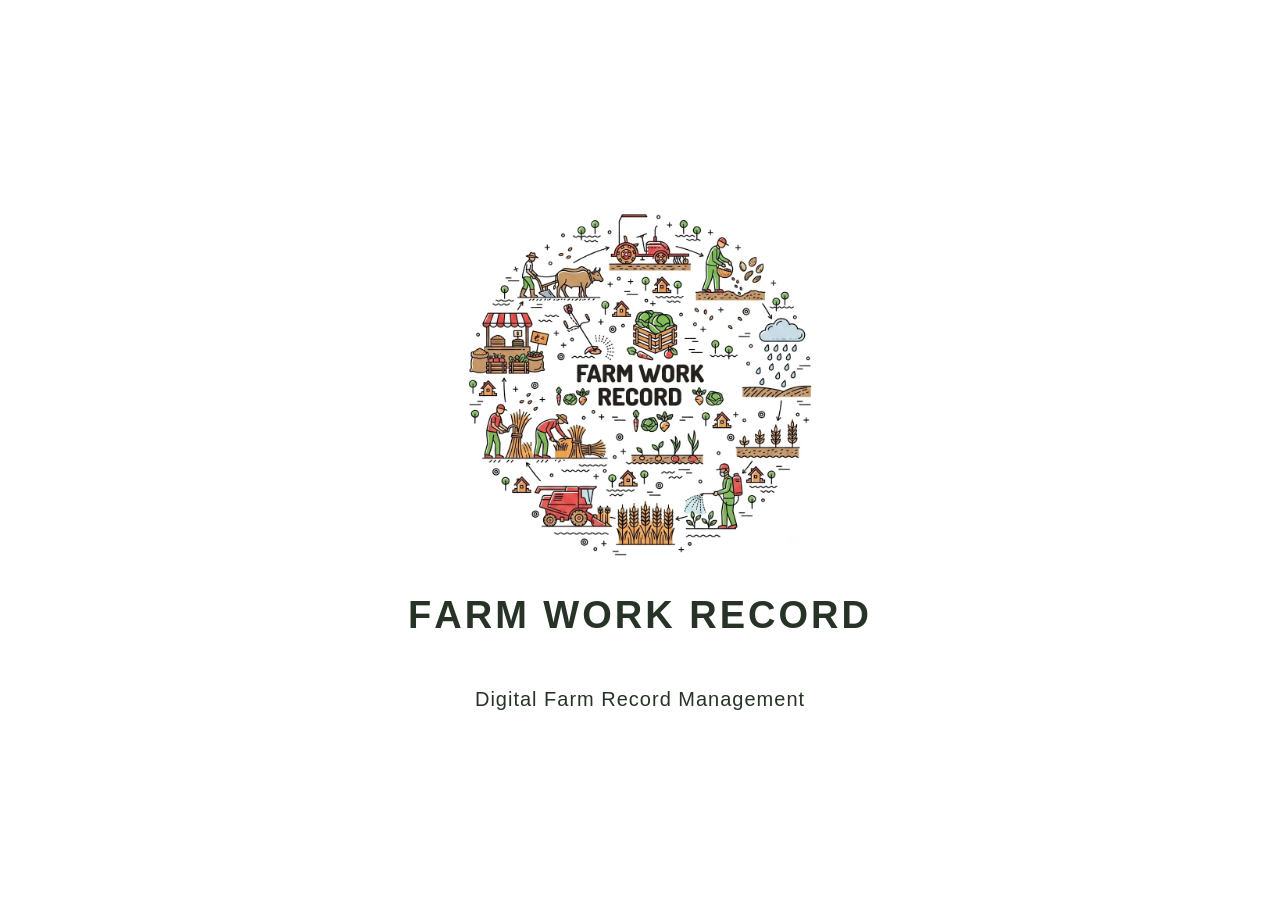
<file: index.html>
<!DOCTYPE html>
<html lang="en">

<head>
    <meta charset="UTF-8">
    <meta name="viewport" content="width=device-width, initial-scale=1.0">

    <title>Farm Work Records</title>

    <link rel="stylesheet" href="style.css">
</head>

<body>
    <!-- =========================
     SPLASH SCREEN
========================== -->

<div id="splash-screen">

    <img
        src="farm work record logo.jpeg"
        alt="Farm Work Record Logo"
        class="center-image">

    <!-- Animated Project Name -->
    <div class="project-name">
        <span>F</span>
        <span>A</span>
        <span>R</span>
        <span>M</span>
        <span class="space">&nbsp;</span>
        <span>W</span>
        <span>O</span>
        <span>R</span>
        <span>K</span>
        <span class="space">&nbsp;</span>
        <span>R</span>
        <span>E</span>
        <span>C</span>
        <span>O</span>
        <span>R</span>
        <span>D</span>
    </div>

    <p class="project-subtitle">
    Digital Farm Record Management
</p>

</div>
    <!-- =========================
         HOME PAGE
    ========================== -->

    <div id="home-page">

        <!-- =========================
             HEADER
        ========================== -->

        <header>

            <div class="language-box">

                <button
                    id="languageBtn"
                    onclick="toggleLanguage()"
                >
                    🌐 తెలుగు
                </button>

            </div>


            <h1 id="title">
                🌾 Farm Work Records
            </h1>

            <p id="subtitle">
                Field & Workers Details
            </p>


            <!-- =========================
                 PAGE LINKS
            ========================== -->

            <div class="page-links">

                <a
                    href="expenses.html"
                    class="expense-page-btn"
                    id="expensePageBtn"
                >
                    💰 Farm Expenses
                </a>

                <button
                    type="button"
                    class="backup-btn"
                    id="backupBtn"
                    onclick="backupAllData()"
                >
                    💾 Backup Data
                </button>

                <button
                    type="button"
                    class="restore-btn"
                    id="restoreBtn"
                    onclick="document.getElementById('restoreFileInput').click()"
                >
                    📂 Restore Data
                </button>

                <input
                    type="file"
                    id="restoreFileInput"
                    accept=".json"
                    style="display: none;"
                    onchange="restoreAllData(event)"
                >

            </div>

        </header>


        <!-- =========================
             MAIN
        ========================== -->

        <main>


            <!-- =========================
                 FARM DASHBOARD
            ========================== -->

            <section class="dashboard-section">

                <h2 id="dashboardTitle">
                    📊 Farm Dashboard
                </h2>


                <div class="dashboard-box">


                    <!-- TOTAL WORKERS -->

                    <div class="dashboard-card">

                        <h3 id="dashboardWorkers">
                            0
                        </h3>

                        <p id="dashboardWorkersLabel">
                            👨‍🌾 Total Workers
                        </p>

                    </div>


                    <!-- TOTAL ACRES -->

                    <div class="dashboard-card">

                        <h3 id="dashboardAcres">
                            0
                        </h3>

                        <p id="dashboardAcresLabel">
                            🌱 Total Acres
                        </p>

                    </div>
                    


                    <!-- WORK RECORDS -->

                    <div class="dashboard-card">

                        <h3 id="dashboardRecords">
                            0
                        </h3>

                        <p id="dashboardRecordsLabel">
                            📋 Work Records
                        </p>

                    </div>


                    <!-- WORK AMOUNT -->

                    <div class="dashboard-card">

                        <h3>
                            ₹<span id="dashboardWorkAmount">0</span>
                        </h3>

                        <p id="dashboardWorkAmountLabel">
                            💰 Work Amount
                        </p>

                    </div>


                    <!-- FARM EXPENSES -->

                    <div class="dashboard-card">

                        <h3>
                            ₹<span id="dashboardExpenseAmount">0</span>
                        </h3>

                        <p id="dashboardExpenseAmountLabel">
                            💵 Farm Expenses
                        </p>

                    </div>
                    


                    <!-- GRAND TOTAL -->

                    <div class="dashboard-card">

                        <h3>
                            ₹<span id="dashboardGrandTotal">0</span>
                        </h3>

                        <p id="dashboardGrandTotalLabel">
                            📊 Grand Total
                        </p>

                    </div>


                </div>

            </section>



            <!-- =========================
                 ADD WORK RECORD
            ========================== -->

            <section class="form-section">

                <h2 id="addRecordTitle">
                    Add Work Record
                </h2>


                <form id="workForm">


                    <!-- DATE -->

                    <label
                        id="dateLabel"
                        for="date"
                    >
                        📅 Date
                    </label>

                    <input
                        type="date"
                        id="date"
                        required
                    >



                    <!-- WORKER NAME -->

                    <label
                        id="workerNameLabel"
                        for="workerName"
                    >
                        👨‍🌾 Worker Name
                    </label>

                    <input
                        type="text"
                        id="workerName"
                        placeholder="Enter worker name"
                        required
                    >



                    <!-- LAND SIZE -->

                    <label
                        id="landSizeLabel"
                        for="landSize"
                    >
                        🌱 Field Size (Acres)
                    </label>

                    <input
                        type="number"
                        id="landSize"
                        placeholder="Example: 3.5"
                        step="0.01"
                        min="0"
                        required
                    >



                    <!-- WORK TYPE -->

                    <label
                        id="workTypeLabel"
                        for="workType"
                    >
                        🚜 Work Type
                    </label>

                    <select
                        id="workType"
                        required
                    >

                        <option value="">
                            Select Work
                        </option>


                        <option value="Sallu">
                            Araka (Sallu) - ₹700 / Acre
                        </option>


                        <option value="Guntaka">
                            Araka (Guntaka) - ₹700 / Acre
                        </option>


                        <option value="Mekullu">
                            Araka (Mekullu) - ₹700 / Acre
                        </option>


                        <option value="Mandhu">
                            Araka (Mandhu) - ₹700 / Acre
                        </option>


                        <option value="Bhode">
                            Araka (Bhode) - ₹700 / Acre
                        </option>


                        <option value="TractorGorru">
                            Tractor (Gorru) - ₹800 / Acre
                        </option>


                        <option value="TractorSallu">
                            Tractor (Sallu) - ₹800 / Acre
                        </option>


                        <option value="TractorBochallu">
                            Tractor (Bochallu) - ₹1500 / Acre
                        </option>


                        <option value="TractorRotavater">
                            Tractor (Rotavater) - ₹1500 / Acre
                        </option>


                        <option value="fertilizer spray">
                            Tractor (Fertilizer Spray) - ₹300 / Acre
                        </option>


                        <option value="Uprooting chilli plants with a tractor">
                            Uprooting chilli plants with a tractor - ₹1500 / Acre
                        </option>


                        <option value="Uprooting cotton stalks">
                            Uprooting cotton stalks - ₹1200 / Acre
                        </option>


                        <option value="Field Work">
                            Field Work
                        </option>


                        <option value="other">
                            Other
                        </option>

                    </select>



                    <!-- WORKERS COUNT -->

                    <label
                        id="workersCountLabel"
                        for="workersCount"
                    >
                        👥 Number of Workers
                    </label>

                    <input
                        type="number"
                        id="workersCount"
                        placeholder="Enter workers count"
                        min="1"
                        required
                    >



                    <!-- AMOUNT -->

                    <label
                        id="amountLabel"
                        for="amount"
                    >
                        💰 Total Amount
                    </label>

                    <input
                        type="number"
                        id="amount"
                        placeholder="Amount will calculate automatically"
                        readonly
                    >



                    <!-- NOTES -->

                    <label
                        id="notesLabel"
                        for="notes"
                    >
                        📝 Notes
                    </label>

                    <textarea
                        id="notes"
                        placeholder="Enter extra details"
                    ></textarea>



                    <!-- SAVE -->

                    <button
                        type="submit"
                        id="saveBtn"
                    >
                        💾 Save Record
                    </button>


                </form>

            </section>



            <!-- =========================
                 WORK RECORDS
            ========================== -->

            <section class="records-section">

                <h2 id="recordsTitle">
                    📋 Work Records
                </h2>


                <!-- CONTROLS: SEARCH, FILTER, EXPORT -->

                <div class="records-controls">

                    <!-- SEARCH -->

                    <input
                        type="text"
                        id="search"
                        placeholder="🔍 Search worker name..."
                    >

                    <!-- WORK TYPE FILTER -->

                    <select id="filterWorkType">

                        <option value="">
                            🌾 All Work Types
                        </option>

                        <option value="Sallu">
                            Araka (Sallu)
                        </option>

                        <option value="Guntaka">
                            Araka (Guntaka)
                        </option>

                        <option value="Mekullu">
                            Araka (Mekullu)
                        </option>

                        <option value="Mandhu">
                            Araka (Mandhu)
                        </option>

                        <option value="Bhode">
                            Araka (Bhode)
                        </option>

                        <option value="TractorGorru">
                            Tractor (Gorru)
                        </option>

                        <option value="TractorSallu">
                            Tractor (Sallu)
                        </option>

                        <option value="TractorBochallu">
                            Tractor (Bochallu)
                        </option>

                        <option value="TractorRotavater">
                            Tractor (Rotavater)
                        </option>

                        <option value="fertilizer spray">
                            Tractor (Fertilizer Spray)
                        </option>

                        <option value="Uprooting chilli plants with a tractor">
                            Uprooting chilli plants
                        </option>

                        <option value="Uprooting cotton stalks">
                            Uprooting cotton stalks
                        </option>

                        <option value="Field Work">
                            Field Work
                        </option>

                        <option value="other">
                            Other
                        </option>

                    </select>

                    <!-- ACTIONS -->

                    <div class="records-actions">

                        <button
                            type="button"
                            id="exportCsvBtn"
                            onclick="exportRecordsToCSV()"
                        >
                            📥 Export CSV
                        </button>

                        <button
                            type="button"
                            id="printBtn"
                            onclick="printRecordsReport()"
                        >
                            🖨️ Print
                        </button>

                    </div>

                </div>


                <!-- RECORDS -->

                <div id="recordsList">

                    <!-- JavaScript records appear here -->

                </div>

            </section>



            <!-- =========================
                 SUMMARY
            ========================== -->

            <section class="summary">

                <h2 id="summaryTitle">
                    📊 Summary
                </h2>


                <div class="summary-box">


                    <!-- TOTAL WORKERS -->

                    <div>

                        <h3 id="totalWorkers">
                            0
                        </h3>

                        <p id="totalWorkersLabel">
                            Total Workers
                        </p>

                    </div>


                    <!-- TOTAL ACRES -->

                    <div>

                        <h3 id="totalAcres">
                            0
                        </h3>

                        <p id="totalAcresLabel">
                            Total Acres
                        </p>

                    </div>



                    <!-- TOTAL RECORDS -->

                    <div>

                        <h3 id="totalRecords">
                            0
                        </h3>

                        <p id="totalRecordsLabel">
                            Total Records
                        </p>

                    </div>



                    <!-- WORKER AMOUNT -->

                    <div>

                        <h3>
                            ₹<span id="totalAmount">0</span>
                        </h3>

                        <p id="totalAmountLabel">
                            Worker Amount
                        </p>

                    </div>



                    <!-- FARM EXPENSE -->

                    <div>

                        <h3>
                            ₹<span id="farmExpenseAmount">0</span>
                        </h3>

                        <p id="farmExpenseLabel">
                            💰 Farm Expenses
                        </p>

                    </div>



                    <!-- GRAND TOTAL -->

                    <div>

                        <h3>
                            ₹<span id="grandTotalAmount">0</span>
                        </h3>

                        <p id="grandTotalLabel">
                            💵 Grand Total
                        </p>

                    </div>


                </div>

            </section>


        </main>



        <!-- =========================
             FOOTER
        ========================== -->

        <footer>

            <p id="footerText">
                🌾 Farm Work Records |
                Developed by BHUKYA SAIDA NAIK
            </p>


            <a
                href="mailto:saidabhukya060@gmail.com"
                style="color: olive;"
            >
                saidabhukya060@gmail.com
            </a>

        </footer>


    </div>


    <!-- =========================
         JAVASCRIPT
    ========================== -->

    <script src="script.js"></script>

</body>

</html>
</file>
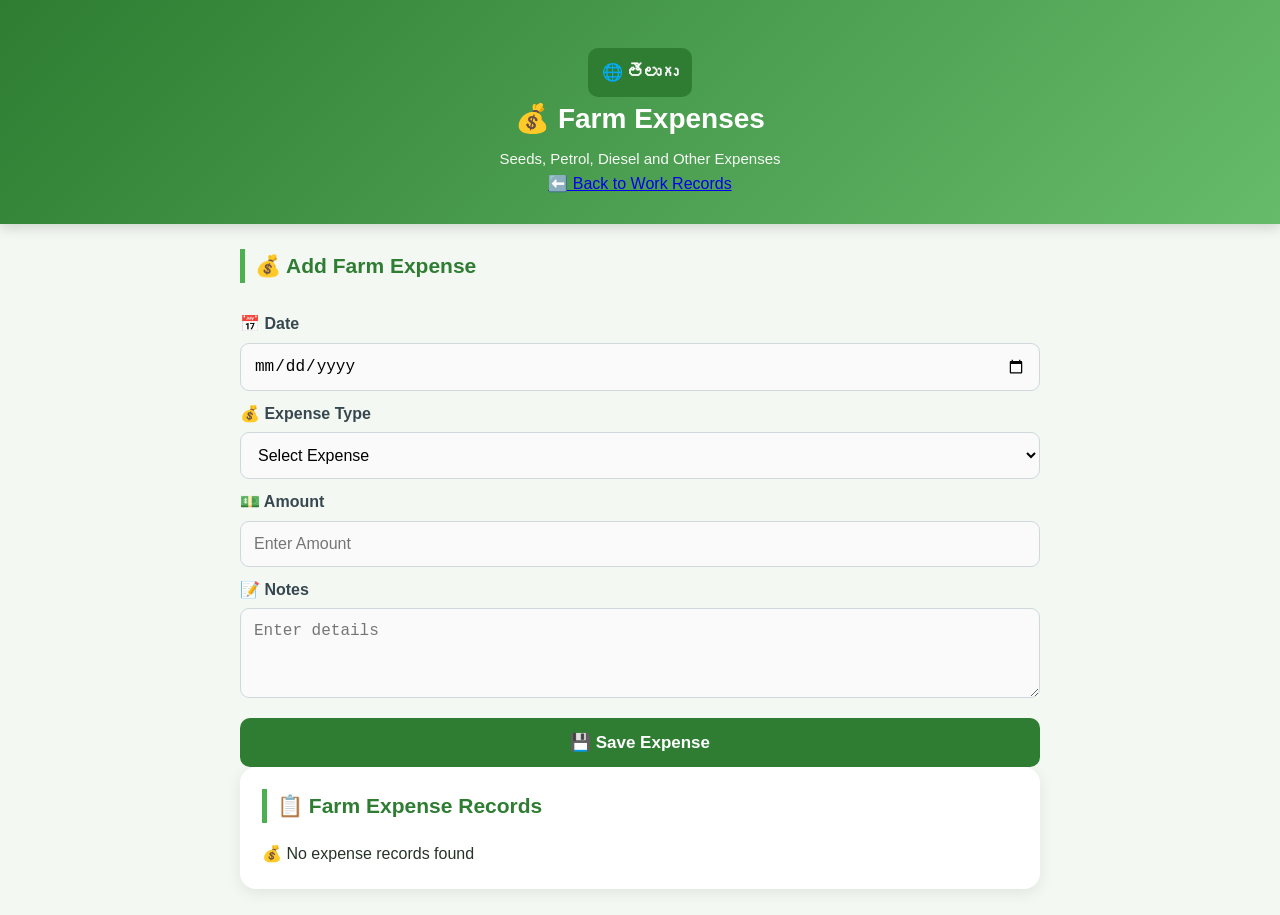
<file: expenses.html>
<!DOCTYPE html>
<html lang="en">

<head>

    <meta charset="UTF-8">

    <meta
        name="viewport"
        content="width=device-width, initial-scale=1.0"
    >

    <title>Farm Expenses</title>

    <link rel="stylesheet" href="style.css">

</head>

<body>

    <header>

    <div class="language-box">
        <button id="languageBtn" onclick="toggleExpenseLanguage()">
            🌐 తెలుగు
        </button>
    </div>

    <h1 id="expenseTitle">💰 Farm Expenses</h1>

    <p id="expenseSubtitle">
        Seeds, Petrol, Diesel and Other Expenses
    </p>

    <a href="index.html" class="back-btn" id="backBtn">
        ⬅️ Back to Work Records
    </a>

</header>

    <main>

        <!-- =========================
     ADD EXPENSE
========================= -->

<section class="expense-section">

    <h2 id="addExpenseTitle">
        💰 Add Farm Expense
    </h2>

    <form id="expenseForm">

        <label for="expenseDate" id="expenseDateLabel">
            📅 Date
        </label>

        <input
            type="date"
            id="expenseDate"
            required
        >


        <label for="expenseType" id="expenseTypeLabel">
            💰 Expense Type
        </label>

        <select id="expenseType" required>

            <option value="">
                Select Expense
            </option>

            <option value="Seeds">
                🌱 Seeds
            </option>

            <option value="Petrol">
                ⛽ Petrol
            </option>

            <option value="Diesel">
                🛢️ Diesel
            </option>

            <option value="Fertilizer">
                🌾 Fertilizer
            </option>

            <option value="Pesticide">
                💊 Pesticides
            </option>

            <option value="Tractor">
                🚜 Tractor
            </option>

            <option value="Electricity">
                ⚡ Electricity
            </option>

            <option value="Water">
                💧 Water / Irrigation
            </option>

            <option value="Transport">
                🚚 Transport
            </option>

            <option value="Other">
                📦 Other
            </option>

        </select>


        <label for="expenseAmount" id="expenseAmountLabel">
            💵 Amount
        </label>

        <input
            type="number"
            id="expenseAmount"
            placeholder="Enter Amount"
            min="0"
            required
        >


        <label for="expenseNotes" id="expenseNotesLabel">
            📝 Notes
        </label>

        <textarea
            id="expenseNotes"
            placeholder="Enter details"
        ></textarea>


        <button type="submit" id="saveExpenseBtn">
            💾 Save Expense
        </button>

    </form>

</section>


        <!-- =========================
             EXPENSE RECORDS
        ========================== -->

        <section class="records-section">

    <h2 id="expenseRecordsTitle">
        📋 Farm Expense Records
    </h2>

    <div id="expensesList">
        <!-- Expenses will appear here -->
    </div>

</section>
    </main>


    <script src="expenses.js"></script>

</body>

</html>
</file>
<file: style.css>
/* ==============================
   LOGO PAGE
============================== */

#splash-screen {
    position: fixed;

    top: 0;
    left: 0;

    width: 100%;
    height: 100vh;

    background: white;

    display: flex;

    justify-content: center;
    align-items: center;

    z-index: 9999;
}


/* Logo */

#splash-screen .center-image {

    width: 400px;

    max-width: 80%;

    height: auto;

}


/* Home page is hidden initially */

#home-page {
    display: none;
}
/* ==============================
   FARM WORK RECORDS - STYLE
   ============================== */

   .center-image{
    display: block;
    margin-left: auto;
    margin-right: auto;
    width: 50%;
    width: 300px;
    height: auto;
   }
   .hidden{
    display: none;
    #splash-screen,
    #dashboard{
        transition: opacity 0.5 ease-in-out;
    }
   }
* {
    margin: 0;
    padding: 0;
    box-sizing: border-box;
}

body {
    font-family: Arial, sans-serif;
    background: #f4f8f3;
    color: #263326;
    line-height: 1.6;
}

/* Header */
header {
    background: linear-gradient(135deg, #2e7d32, #66bb6a);
    color: white;
    text-align: center;
    padding: 28px 15px;
    box-shadow: 0 4px 12px rgba(0, 0, 0, 0.15);
}

header h1 {
    font-size: 28px;
    margin-bottom: 5px;
}

header p {
    font-size: 15px;
    opacity: 0.95;
}

/* Main container */
main {
    width: 92%;
    max-width: 800px;
    margin: 25px auto;
}

/* Sections */
.form-section,
.records-section,
.summary {
    background: white;
    padding: 22px;
    margin-bottom: 22px;
    border-radius: 16px;
    box-shadow: 0 4px 15px rgba(0, 0, 0, 0.08);
}

h2 {
    color: #2e7d32;
    font-size: 21px;
    margin-bottom: 18px;
    border-left: 5px solid #4caf50;
    padding-left: 10px;
}

/* Form */
form {
    display: flex;
    flex-direction: column;
}

label {
    font-weight: bold;
    margin: 10px 0 6px;
    color: #37474f;
}

input,
select,
textarea {
    width: 100%;
    padding: 13px;
    border: 1px solid #cfd8dc;
    border-radius: 9px;
    font-size: 16px;
    outline: none;
    background: #fafafa;
    transition: 0.3s;
}

input:focus,
select:focus,
textarea:focus {
    border-color: #43a047;
    background: white;
    box-shadow: 0 0 0 3px rgba(76, 175, 80, 0.12);
}

textarea {
    min-height: 90px;
    resize: vertical;
}

/* Save button */
button {
    margin-top: 20px;
    padding: 14px;
    border: none;
    border-radius: 10px;
    background: #2e7d32;
    color: white;
    font-size: 17px;
    font-weight: bold;
    cursor: pointer;
    transition: 0.3s;
}

button:hover {
    background: #1b5e20;
    transform: translateY(-1px);
}

button:active {
    transform: scale(0.98);
}

/* Search */
#search {
    margin-bottom: 18px;
}

/* Records */
#recordsList {
    display: flex;
    flex-direction: column;
    gap: 15px;
}

.record-card {
    background: #f8fbf7;
    border: 1px solid #dce8dc;
    border-left: 5px solid #4caf50;
    padding: 16px;
    border-radius: 10px;
}

.record-card h3 {
    color: #2e7d32;
    margin-bottom: 8px;
}

.record-card p {
    margin: 4px 0;
    color: #455a64;
}

.record-card strong {
    color: #263238;
}

/* Summary */
.summary-box {
    display: grid;
    grid-template-columns: repeat(3, 1fr);
    gap: 12px;
}

.summary-box div {
    text-align: center;
    background: #e8f5e9;
    padding: 15px 8px;
    border-radius: 12px;
}

.summary-box h3 {
    color: #2e7d32;
    font-size: 22px;
}

.summary-box p {
    font-size: 13px;
    color: #546e7a;
}

/* Footer */
footer {
    text-align: center;
    background: #263238;
    color: white;
    padding: 18px;
    margin-top: 30px;
    font-size: 14px;
}

/* ==============================
   MOBILE DESIGN
   ============================== */

@media (max-width: 600px) {

    header {
        padding: 22px 12px;
    }

    header h1 {
        font-size: 24px;
    }

    main {
        width: 94%;
        margin: 18px auto;
    }

    .form-section,
    .records-section,
    .summary {
        padding: 17px;
        border-radius: 13px;
    }

    h2 {
        font-size: 19px;
    }

    input,
    select,
    textarea {
        font-size: 16px;
        padding: 12px;
    }

    button {
        font-size: 16px;
        padding: 13px;
    }

    .summary-box {
        grid-template-columns: 1fr;
        gap: 10px;
    }

    .summary-box div {
        display: flex;
        align-items: center;
        justify-content: space-between;
        padding: 12px 16px;
    }

    .summary-box h3 {
        font-size: 20px;
    }

    .summary-box p {
        font-size: 14px;
    }
}

/* Small phones */
@media (max-width: 380px) {

    header h1 {
        font-size: 21px;
    }

    main {
        width: 96%;
    }

    .form-section,
    .records-section,
    .summary {
        padding: 14px;
    }
    
}
.expense-page-btn {
    display: block;
    text-align: center;
    margin-top: 15px;
    padding: 12px;
    background: #e65100;
    color: white;
    text-decoration: none;
    border-radius: 8px;
    font-weight: bold;
}

.expense-page-btn:hover {
    background: #bf360c;
}
#recordsList {
    display: grid;
    grid-template-columns: repeat(3, 1fr);
    gap: 20px;
}

.record-card {
    width: 100%;
}

@media (max-width: 900px) {
    #recordsList {
        grid-template-columns: repeat(2, 1fr);
    }
}

@media (max-width: 600px) {
    #recordsList {
        grid-template-columns: 1fr;
    }
}
/* =========================
   FARM DASHBOARD
========================= */

.dashboard-section {
    background: #f3f0ff;
    padding: 25px;
    margin: 20px 0;
    border-radius: 15px;
    border: 2px solid #7c4dff;
}

.dashboard-section h2 {
    color: #5e35b1;
    text-align: center;
    margin-bottom: 20px;
}

.dashboard-box {
    display: grid;
    grid-template-columns: repeat(5, 1fr);
    gap: 15px;
}

.dashboard-card {
    background: white;
    padding: 20px 10px;
    text-align: center;
    border-radius: 12px;
    box-shadow: 0 4px 10px rgba(0,0,0,0.12);
    border-top: 5px solid #7c4dff;
}

.dashboard-card h3 {
    color: #5e35b1;
    font-size: 25px;
    margin: 5px;
}

.dashboard-card p {
    color: #555;
    font-weight: bold;
}

/* Tablet */
@media (max-width: 900px) {
    .dashboard-box {
        grid-template-columns: repeat(2, 1fr);
    }
}

/* Mobile */
@media (max-width: 600px) {
    .dashboard-box {
        grid-template-columns: 1fr;
    }
}
/* ==========================================
   DASHBOARD CARDS
========================================== */

.dashboard {
    display: grid;
    grid-template-columns: repeat(3, 1fr);
    gap: 20px;
    margin: 20px 0;
}


/* Dashboard Card */

.dashboard-card {
    padding: 20px;
    border-radius: 15px;
    text-align: center;
    background: white;
    box-shadow: 0 4px 12px rgba(0, 0, 0, 0.12);
}


.dashboard-card h3 {
    margin-bottom: 10px;
}


.dashboard-card p {
    font-size: 24px;
    font-weight: bold;
}


/* ==========================================
   TABLET
========================================== */

@media (max-width: 900px) {

    .dashboard {
        grid-template-columns: repeat(2, 1fr);
    }

}


/* ==========================================
   MOBILE
========================================== */

@media (max-width: 600px) {

    .dashboard {
        grid-template-columns: 1fr;
        gap: 15px;
    }

    .dashboard-card {
        padding: 18px;
    }

}
/* ==========================================
   FARM DASHBOARD
========================================== */

.dashboard-box {
    display: grid;
    grid-template-columns: repeat(3, 1fr);
    gap: 20px;
    margin-top: 20px;
}

.dashboard-card {
    padding: 20px;
    border-radius: 15px;
    text-align: center;
    background: white;
    box-shadow: 0 4px 12px rgba(0, 0, 0, 0.12);
}

.dashboard-card h3 {
    margin: 0 0 8px;
    font-size: 28px;
}

.dashboard-card p {
    margin: 0;
    font-size: 16px;
}


/* ==========================================
   TABLET
========================================== */

@media (max-width: 900px) {

    .dashboard-box {
        grid-template-columns: repeat(2, 1fr);
    }

}


/* ==========================================
   MOBILE
========================================== */

@media (max-width: 600px) {

    .dashboard-box {
        grid-template-columns: 1fr;
        gap: 15px;
    }

    .dashboard-card {
        padding: 18px;
    }

}
/* ==========================================
   FARM EXPENSE RECORDS - SIDE BY SIDE
========================================== */

#expensesList {
    display: grid;
    grid-template-columns: repeat(3, 1fr);
    gap: 20px;
}

/* Expense Card */

.expense-card {
    background: #f8fbf7;
    border: 1px solid #dce8dc;
    border-left: 5px solid #e65100;
    padding: 18px;
    border-radius: 12px;
    box-shadow: 0 4px 12px rgba(0, 0, 0, 0.08);
}

.expense-card h3 {
    color: #e65100;
    margin-bottom: 10px;
}

.expense-card p {
    margin: 6px 0;
    color: #455a64;
}

.expense-card strong {
    color: #263238;
}

/* Buttons */

.expense-card button {
    width: 48%;
    margin-top: 12px;
    padding: 10px;
    font-size: 14px;
}

.expense-card .delete-btn {
    background: #d32f2f;
}

.expense-card .delete-btn:hover {
    background: #b71c1c;
}


/* ==========================================
   TABLET
========================================== */

@media (max-width: 900px) {

    #expensesList {
        grid-template-columns: repeat(2, 1fr);
    }

}


/* ==========================================
   MOBILE
========================================== */

@media (max-width: 600px) {

    #expensesList {
        grid-template-columns: 1fr;
    }

    .expense-card button {
        width: 100%;
    }

}
/* =========================
   SPLASH SCREEN
========================= */

#splash-screen {
    position: fixed;
    inset: 0;

    width: 100%;
    height: 100vh;

    background: white;

    display: flex;
    flex-direction: column;
    align-items: center;
    justify-content: center;

    z-index: 9999;
}


/* =========================
   PROJECT NAME
========================= */

.project-name {
    display: flex;
    justify-content: center;
    align-items: center;

    margin-bottom: 20px;

    font-size: 38px;
    font-weight: 800;
    letter-spacing: 3px;

    text-align: center;
}


/* LETTER ANIMATION */

.project-name span {
    display: inline-block;

    opacity: 0;

    transform: translateY(-30px);

    animation: letterAppear 0.4s ease forwards;
}


/* Each letter appears one after another */

.project-name span:nth-child(1) {
    animation-delay: 0.1s;
}

.project-name span:nth-child(2) {
    animation-delay: 0.2s;
}

.project-name span:nth-child(3) {
    animation-delay: 0.3s;
}

.project-name span:nth-child(4) {
    animation-delay: 0.4s;
}

.project-name span:nth-child(6) {
    animation-delay: 0.5s;
}

.project-name span:nth-child(7) {
    animation-delay: 0.6s;
}

.project-name span:nth-child(8) {
    animation-delay: 0.7s;
}

.project-name span:nth-child(9) {
    animation-delay: 0.8s;
}

.project-name span:nth-child(11) {
    animation-delay: 0.9s;
}

.project-name span:nth-child(12) {
    animation-delay: 1s;
}

.project-name span:nth-child(13) {
    animation-delay: 1.1s;
}

.project-name span:nth-child(14) {
    animation-delay: 1.2s;
}

.project-name span:nth-child(15) {
    animation-delay: 1.3s;
}

.project-name span:nth-child(16) {
    animation-delay: 1.4s;
}


@keyframes letterAppear {

    0% {
        opacity: 0;
        transform: translateY(-30px);
    }

    100% {
        opacity: 1;
        transform: translateY(0);
    }

}


/* =========================
   LOGO IMAGE
========================= */

.center-image {
    width: 420px;
    max-width: 80%;

    height: auto;

    display: block;

    margin: 0 auto;
}


/* =========================
   SUBTITLE
========================= */

.project-subtitle {
    margin-top: 18px;

    font-size: 20px;
    font-weight: 500;

    letter-spacing: 1px;

    text-align: center;
}


/* ==========================================
   IMAGE CONTAINER
========================================== */

.splash-image-box {

    position: relative;

    width: 500px;
    max-width: 90%;

}


/* ==========================================
   LOGO IMAGE
========================================== */

.center-image {

    width: 100%;

    display: block;

    object-fit: contain;

    animation: logoAppear 1.5s ease;

}


/* ==========================================
   ANIMATED PROJECT NAME
========================================== */

#project-name {

    position: absolute;

    top: 5%;

    left: 50%;

    transform: translateX(-50%);

    width: 100%;

    text-align: center;

    font-size: 34px;

    font-weight: bold;

    letter-spacing: 3px;

    color: #2e7d32;

    text-shadow:
        2px 2px 4px white,
        -2px -2px 4px white;

    z-index: 10;

    min-height: 45px;

}


/* ==========================================
   BLINKING CURSOR
========================================== */

#project-name::after {

    content: "|";

    margin-left: 4px;

    animation: blinkCursor 0.7s infinite;

}


/* ==========================================
   LOGO ANIMATION
========================================== */

@keyframes logoAppear {

    0% {

        opacity: 0;

        transform: scale(0.7);

    }

    100% {

        opacity: 1;

        transform: scale(1);

    }

}


/* ==========================================
   CURSOR ANIMATION
========================================== */

@keyframes blinkCursor {

    0%,
    50% {

        opacity: 1;

    }

    51%,
    100% {

        opacity: 0;

    }

}


/* ==========================================
   MOBILE
========================================== */

@media (max-width: 600px) {

    .splash-image-box {

        width: 95%;

    }

    #project-name {

        font-size: 22px;

        letter-spacing: 2px;

        top: 4%;

    }

}
/* =========================
   MOBILE PHONE SIZE
========================= */

@media (max-width: 600px) {

    #splash-screen {
        padding: 20px;
        box-sizing: border-box;
    }

    .project-name {
        font-size: 22px;
        letter-spacing: 1px;
        width: 100%;
        white-space: nowrap;
        margin-bottom: 15px;
    }

    .center-image {
        width: 280px;
        max-width: 90%;
    }

    .project-subtitle {
        font-size: 14px;
        letter-spacing: 0.5px;
        margin-top: 12px;
    }
}
@media (max-width: 380px) {

    .project-name {
        font-size: 18px;
        letter-spacing: 0.5px;
    }

    .center-image {
        width: 240px;
        max-width: 90%;
    }

    .project-subtitle {
        font-size: 12px;
    }
}

/* ==========================================
   RECORDS CONTROLS & ACTIONS
========================================== */

.records-controls {
    display: flex;
    flex-wrap: wrap;
    gap: 12px;
    margin-bottom: 20px;
    align-items: center;
}

.records-controls #search {
    flex: 2 1 200px;
    margin: 0;
}

.records-controls #filterWorkType {
    flex: 1 1 180px;
    margin: 0;
}

.records-actions {
    display: flex;
    gap: 10px;
}

.records-actions button {
    padding: 12px 18px;
    border: none;
    border-radius: 9px;
    font-size: 15px;
    font-weight: bold;
    cursor: pointer;
    background: #2e7d32;
    color: white;
    transition: background 0.3s, transform 0.1s;
    white-space: nowrap;
}

.records-actions button:hover {
    background: #1b5e20;
    transform: translateY(-1px);
}

.records-actions button:active {
    transform: translateY(0);
}

#exportCsvBtn {
    background: #2e7d32;
}

#printBtn {
    background: #0277bd;
}

#printBtn:hover {
    background: #01579b;
}

@media (max-width: 600px) {
    .records-controls {
        flex-direction: column;
        align-items: stretch;
    }

    .records-actions {
        width: 100%;
        display: flex;
    }

    .records-actions button {
        flex: 1;
        text-align: center;
    }
}

/* Print Friendly Styles */
@media print {
    #splash-screen,
    header,
    .form-section,
    .records-controls,
    .record-card button,
    footer,
    .page-links {
        display: none !important;
    }

    body {
        background: white !important;
        color: black !important;
    }

    #home-page {
        display: block !important;
    }

    main {
        width: 100% !important;
        max-width: 100% !important;
        margin: 0 !important;
    }

    .dashboard-section,
    .records-section,
    .summary {
        box-shadow: none !important;
        border: 1px solid #ccc !important;
        page-break-inside: avoid;
    }
}

/* Page links and Backup/Restore buttons */
.page-links {
    display: flex;
    justify-content: center;
    gap: 10px;
    flex-wrap: wrap;
    margin-top: 15px;
}

.page-links a,
.page-links button {
    display: inline-block;
    padding: 10px 16px;
    border-radius: 8px;
    font-weight: bold;
    font-size: 14px;
    text-decoration: none;
    border: none;
    cursor: pointer;
    transition: 0.3s;
}

.backup-btn {
    background: #1565c0;
    color: white;
}

.backup-btn:hover {
    background: #0d47a1;
}

.restore-btn {
    background: #5e35b1;
    color: white;
}

.restore-btn:hover {
    background: #4527a0;
}
</file>
